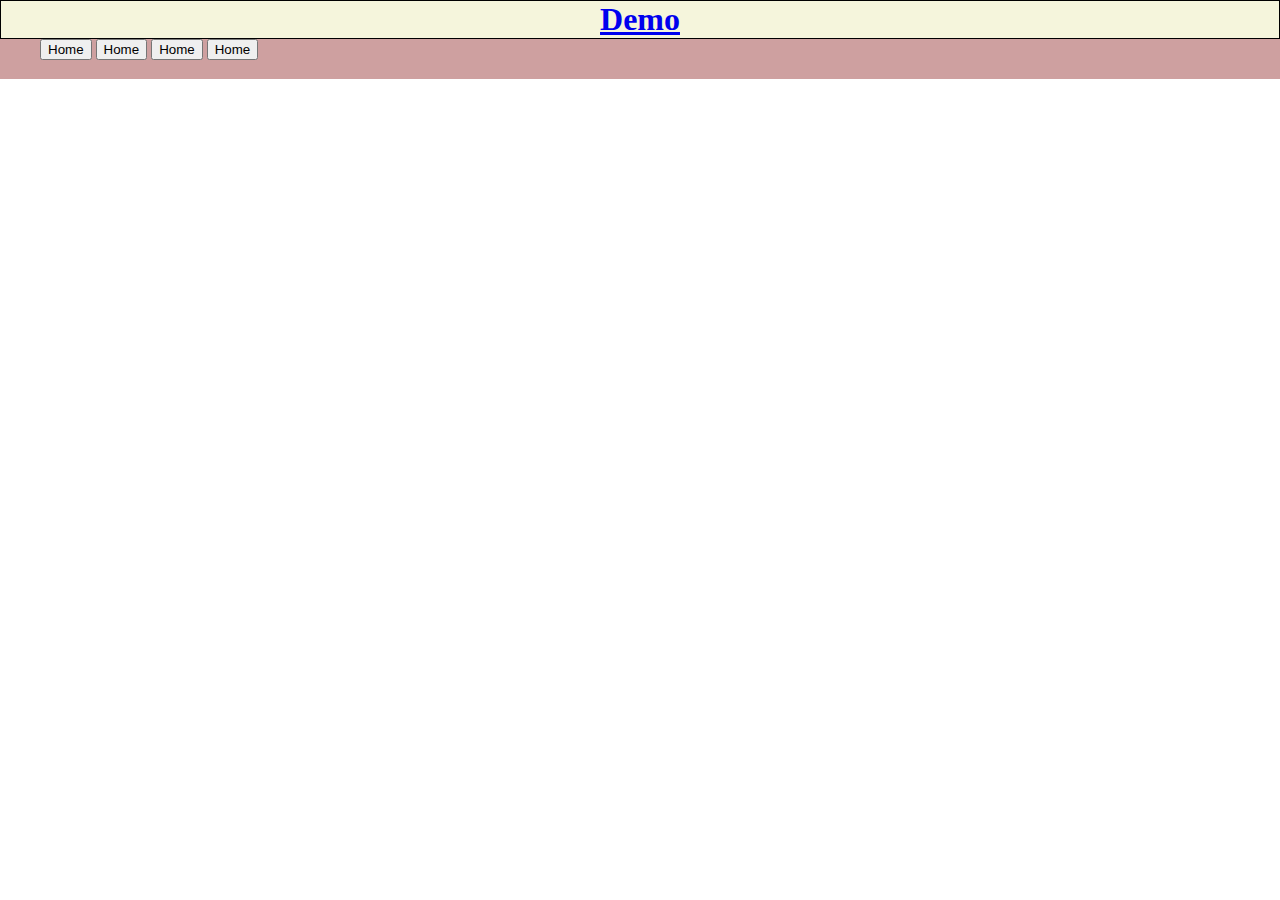
<file: questions/q1.html>
<!DOCTYPE html>
<html lang="en">
  <head>
    <meta charset="UTF-8" />
    <meta name="viewport" content="width=device-width, initial-scale=1.0" />
    <link rel="stylesheet" href="/questions/style.css" />
    <title>New Tab</title>
  </head>
  <body>
    <div class="had">
      <a href="http//:google.com"><h1>Demo</h1></a>
    </div>
    <div>
      <nav class="navbar">
        <ul type="none">
          <button>
            <li>Home</li>
          </button>
          <button>
            <li>Home</li>
          </button>
          <button>
            <li>Home</li>
          </button>
          <button>
            <li>Home</li>
          </button>
        </ul>
      </nav>
    </div>

    <script src="/questions/logic.js"></script>
  </body>
</html>
</file>
<file: questions/style.css>
* {
  margin: 0;
}
.navbar {
  margin: 0;
  height: 40px;
  background-color: rgb(206, 160, 160);
  width: auto;
}
.had {
  text-align: center;
  background-color: beige;
  border: 1px solid black;
}
</file>
